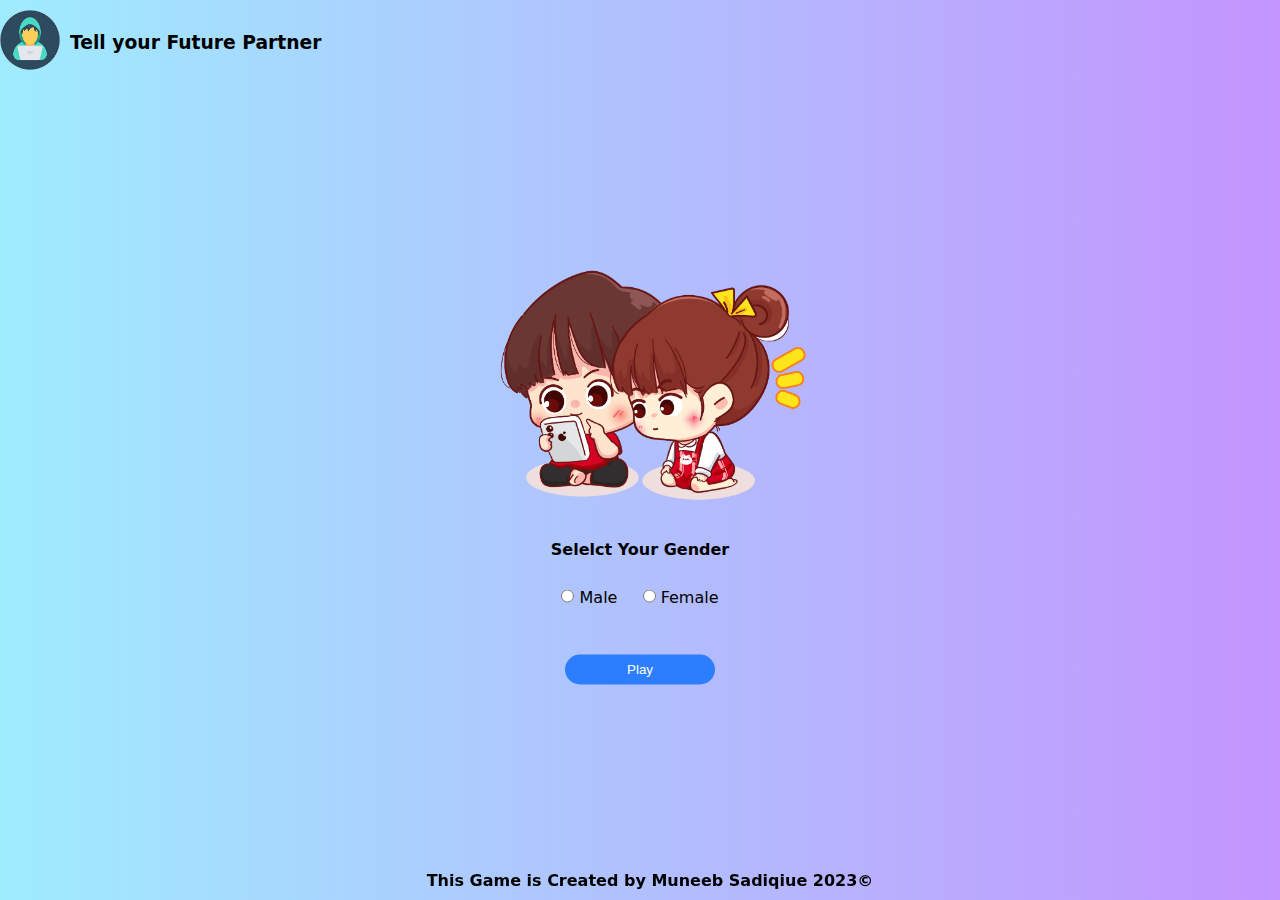
<file: index.html>
<!DOCTYPE html>
<html lang="en">

<head>
    <meta charset="UTF-8">
    <meta name="viewport" content="width=device-width, initial-scale=1.0">
    <title>Tell me my future Partner Name</title>
    <link rel="stylesheet" href="style.css">
</head>

<body>
    <script src="index.js"></script>
    <header>
        <div class="logo">
            <div class="img">
                <img src="img/logo.PNG" alt="">
            </div>
            <div class="text">
                <h3>Tell your Future Partner</h3>
            </div>

        </div>

    </header>
    <div class="main">
        <div class="openining">
            <img width="400px" src="img/opening.png" alt="">
            <div class="gender">
                <h4>Selelct Your Gender</h4>
<br>
<ul>
    <li>
        <input onclick="male()" type="radio" id="male" name="fav_language" value="HTML">
        <label for="html">Male</label>
    </li>
    <li>
        <input onclick="female()"  type="radio" id="female" name="fav_language" value="CSS">
        <label for="css">Female</label>
    </li>
    </ul>
        <br>
        <br>
        <div class="play">
            <button  type="button"><a id="play" href="">Play</a></button>
        </div>
            </div>
            </div>
        </div>
    <footer>
        <p>This Game is Created by Muneeb Sadiqiue 2023&copy;</p>
    </footer>
</body>

</html>
</file>
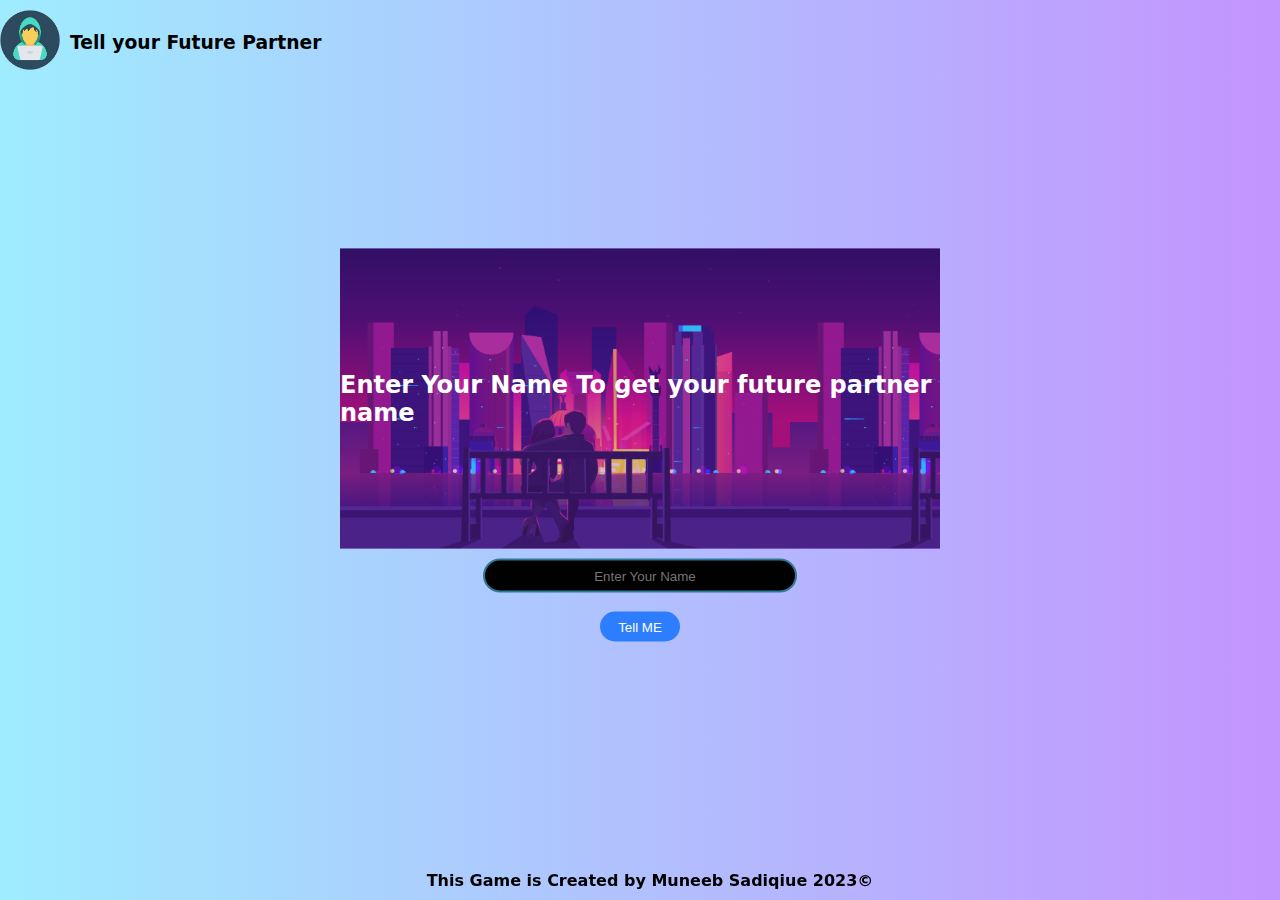
<file: boys.html>
<!DOCTYPE html>
<html lang="en">

<head>
    <meta charset="UTF-8">
    <meta name="viewport" content="width=device-width, initial-scale=1.0">
    <title>Tell me my future Partner Name</title>
    <link rel="stylesheet" href="style.css">
</head>

<body>
    <script src="index.js"></script>
    <header>
        <div class="logo">
            <div class="img">
                <img src="img/logo.PNG" alt="">
            </div>
            <div class="text">
                <h3>Tell your Future Partner</h3>
            </div>

        </div>

    </header>
    <div class="main">
        <div class="result">
            <h2 id="result">Enter Your Name To get your future partner name </h2>
        </div>
        <div class="input">
            <input type="text" required name="yourname" id="yourname" value="" placeholder="Enter Your Name">
            <br>
            <p style="color: red;" id="alert"></p>
            <br>
            <button id="tell" type="button" onclick="tell()">Tell ME</button>
            <button id="none" type="button" onclick="reload()">Play Again</button>
            <br>

        </div>
    </div>
    <footer>
        <p>This Game is Created by Muneeb Sadiqiue 2023&copy;</p>
    </footer>
</body>

</html>
</file>
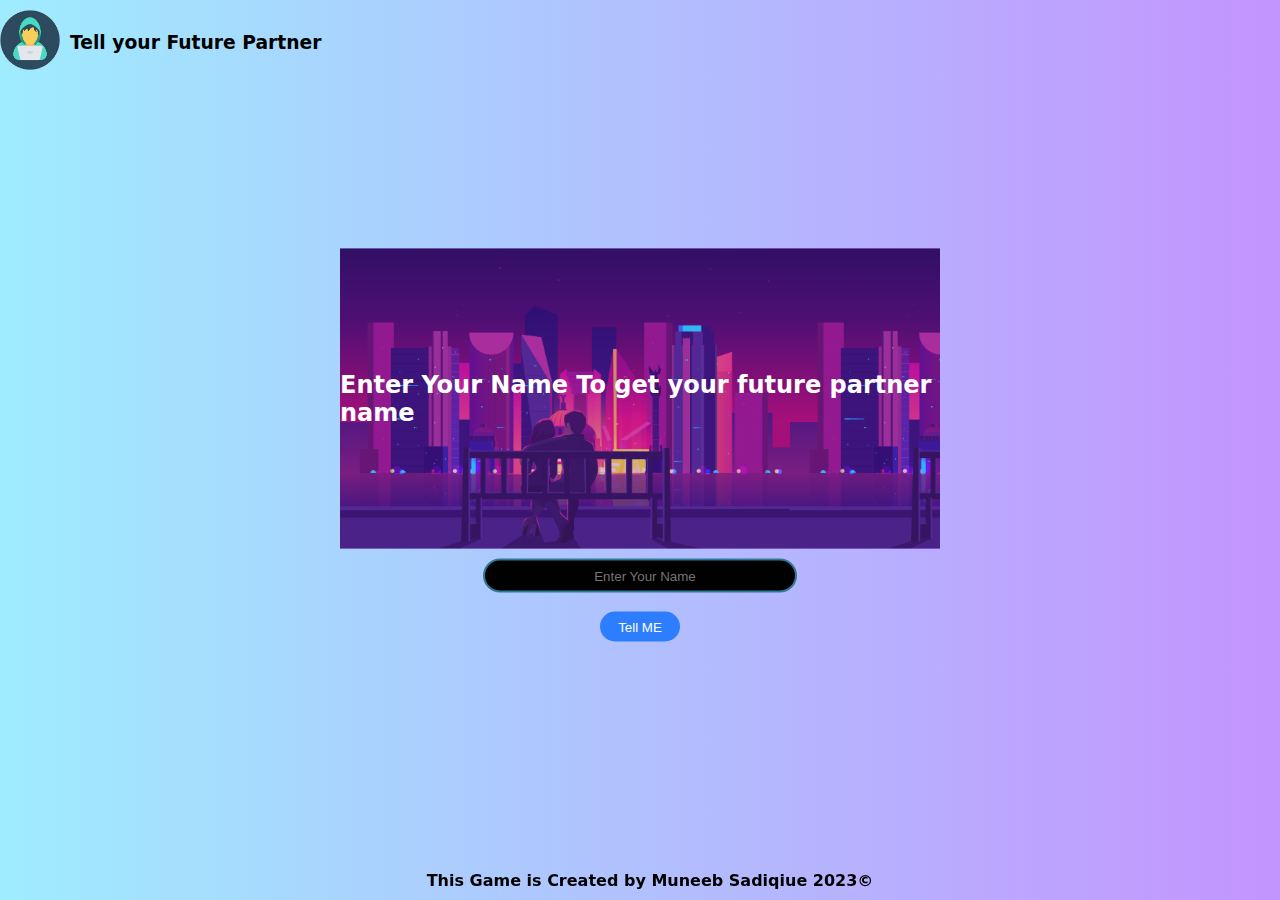
<file: girls.html>
<!DOCTYPE html>
<html lang="en">

<head>
    <meta charset="UTF-8">
    <meta name="viewport" content="width=device-width, initial-scale=1.0">
    <title>Tell me my future Partner Name</title>
    <link rel="stylesheet" href="style.css">
</head>

<body>
    <script src="index.js"></script>
    <header>
        <div class="logo">
            <div class="img">
                <img src="img/logo.PNG" alt="">
            </div>
            <div class="text">
                <h3>Tell your Future Partner</h3>
            </div>

        </div>

    </header>
    <div class="main">
        <div class="result">
            <h2 id="result">Enter Your Name To get your future partner name </h2>
        </div>
        <div class="input">
            <input type="text" required name="yourname" id="yourname" value="" placeholder="Enter Your Name">
            <br>
            <p style="color: red;" id="alert"></p>
            <br>
            <button id="tell" type="button" onclick="boys()">Tell ME</button>
            <button id="none" type="button" onclick="reload()">Play Again</button>
            <br>

        </div>
    </div>
    <footer>
        <p>This Game is Created by Muneeb Sadiqiue 2023&copy;</p>
    </footer>
</body>

</html>
</file>
<file: style.css>
*{
    margin: 0;
    padding: 0;
}
body{
    background: rgb(159,236,254);
    background: linear-gradient(90deg, rgba(159,236,254,1) 0%, rgba(195,148,254,1) 100%);
    font-family: system-ui, -apple-system, BlinkMacSystemFont, 'Segoe UI', Roboto, Oxygen, Ubuntu, Cantarell, 'Open Sans', 'Helvetica Neue', sans-serif;
}
.img img{
    width: 60px;
}
.logo{
    display: flex;
    align-items: center ;
    padding-top: 10px;
}
.text{
    padding-left: 10px;
}
.main{
    position: absolute;
    top: 50%;
    left: 50%;
    transform: translate(-50%,-50%);
}
.result{
    background-color: blueviolet;
    height: 300px;
    width: 600px;
    display: flex;
    justify-content: center;
    align-items: center;
}

.input{
    /* background-color: aquamarine; */
    padding: 10px;
    text-align: center;
}
.input #yourname{
    width: 300px;
    height: 30px;
    padding-left: 10px;
    border: 2px solid #2E7998;
    text-align: center;
    border-radius:40px; ;
    background-color: black;
    color: white;
    outline: none;
}
.input #yourname:focus{
    background-color: black;

}
.input button{
    height: 30px;
    width: 80px;
    cursor: pointer;
    background-color: #2C7EFE;
    color: white;
    border: none;
    border-radius: 40px;
}
.result{
    background-image: url(img/bg.png);
    background-size: contain;
    color: white;
}
#none{
    display: none;
}
footer{
    text-align: center;
    position: fixed;
      left: 0;
      bottom: 0;
      padding: 10px;
     width: 100%;
    color: rgb(0, 0, 0);
    font-weight: bold;
    }
    a{
        color: white;
        text-decoration: none;
    }
    .gender{
        /* background-color: #2C7EFE; */
        text-align: center;
        padding: 10px;
    }
    .play button{
        height: 30px;
        width: 150px;
        cursor: pointer;
        background-color: #2C7EFE;
        color: white;
        border: none;
        border-radius: 40px;
        color: white;
        }
.gender ul li{
display: inline-block;
margin: 10px;
}

@media screen and (max-width:620px) {
    .result{
        width: 400px;
        
    }
    .result h2{
        font-size: 15px;
    }
    .openining img{
        width: 300px;
       
    }
    }
@media only screen and (max-width:425px) {
    .result{
        width: 350px;
        height: 300px;
        background-image: url(img/bg2.png);
    }
    .result h2{
        font-size: 10px;
    }
}
</file>
